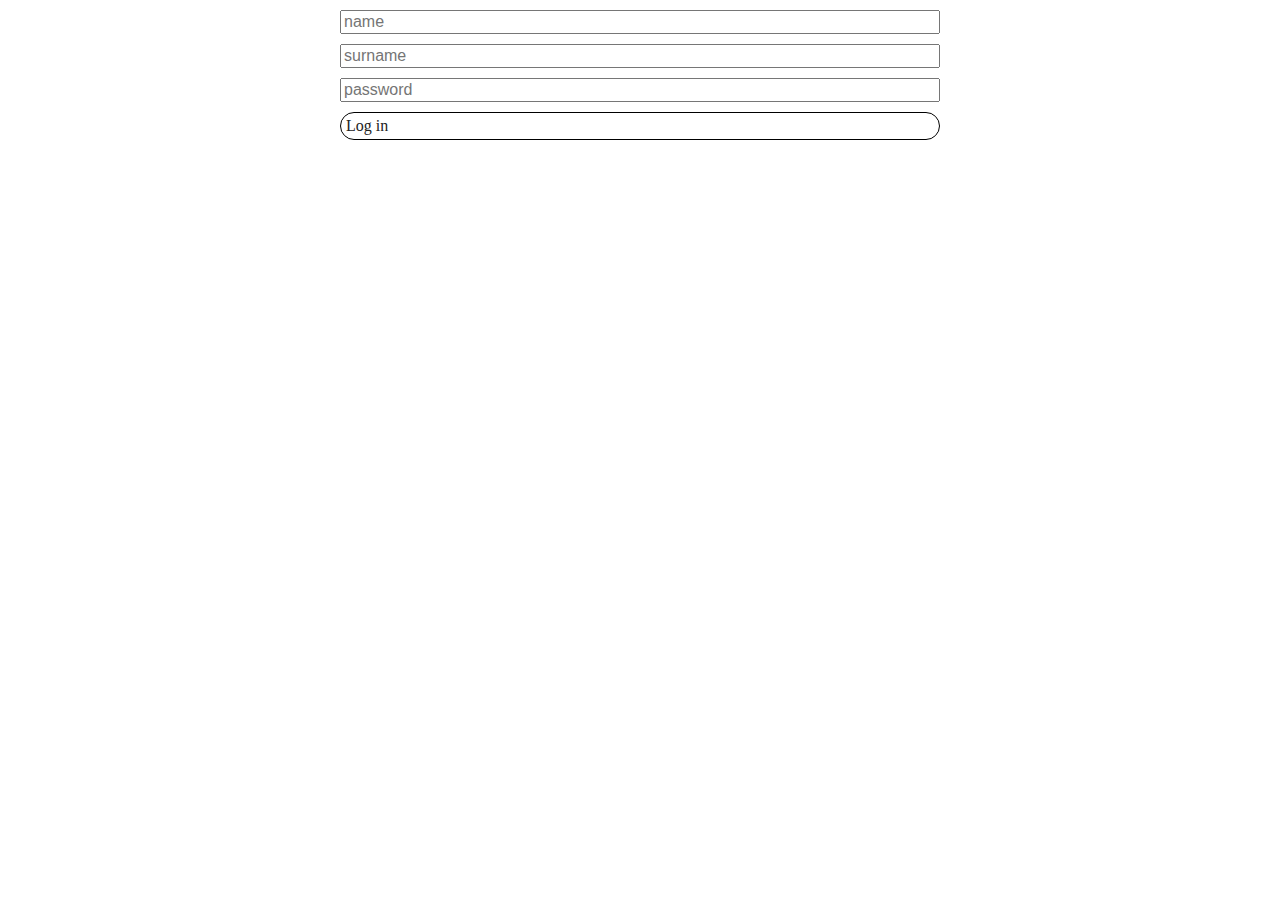
<file: index.html>
<!DOCTYPE html>
<html lang="en">
<head>
    <meta charset="UTF-8">
    <title>Chat</title>
    <link rel="stylesheet" href="assets/css/style.css">
    <script defer  type="module" src="assets/js/viewmodel/index.js"></script>
    <meta name="viewport" content="width=device-width, initial-scale=1">
</head>
<body>

</body>
</html>
</file>
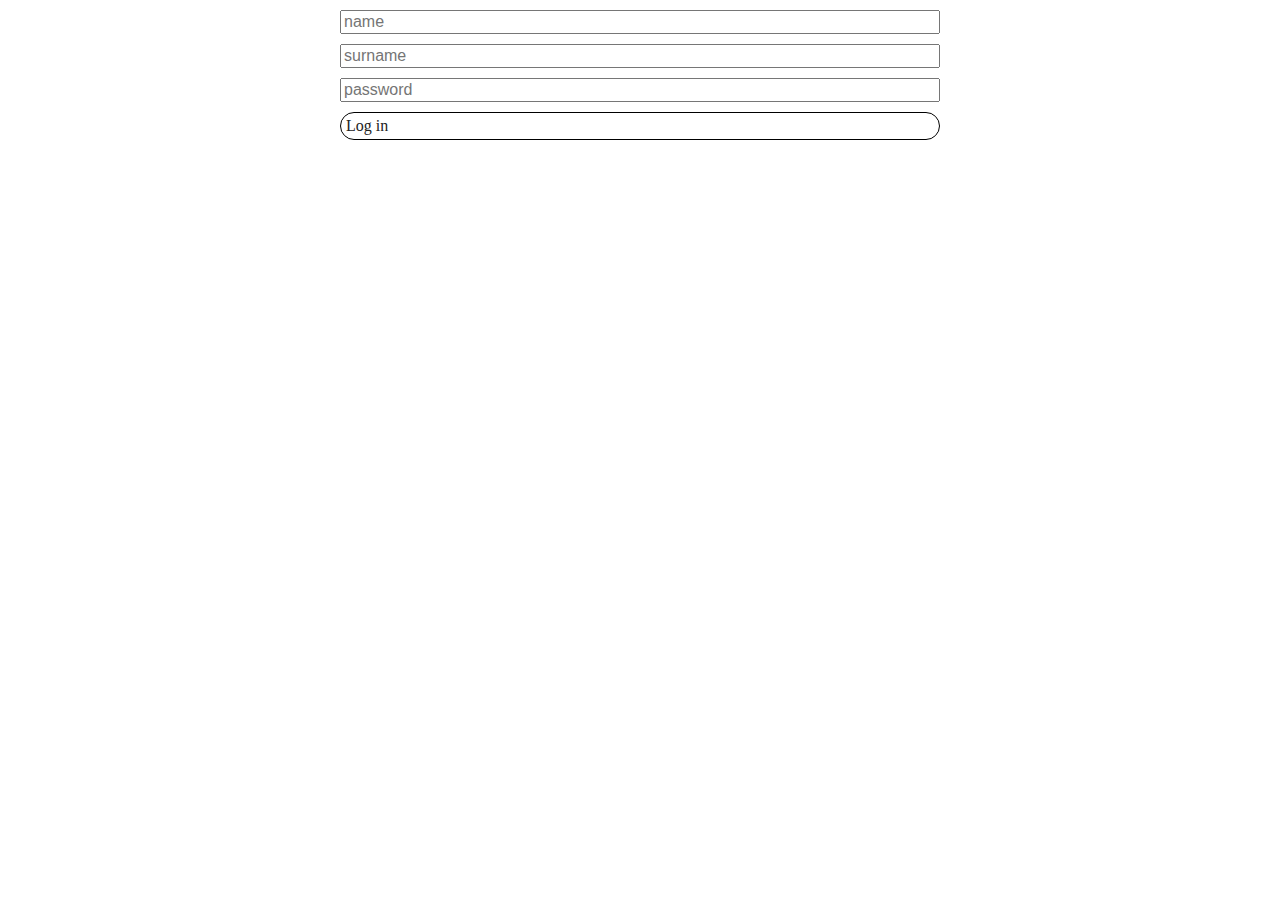
<file: pages/log-in.html>
<!DOCTYPE html>
<html lang="en">
<head>
    <meta charset="UTF-8">
    <meta name="viewport" content="width=device-width, initial-scale=1">
    <title>Log in</title>
    <script defer type="module" src="../assets/js/model/authorization/log-in.js"></script>
    <link rel="stylesheet" href="../assets/css/authorization/log-in.css">
</head>
<body>
<form action="#" class="logInForm">
    <input type="text" class="name" placeholder="name">
    <input type="text" class="surname" placeholder="surname">
    <input type="password" class="password" placeholder="password">
    <div class="logInButton">
        Log in
    </div>
</form>
</body>
</html>
</file>
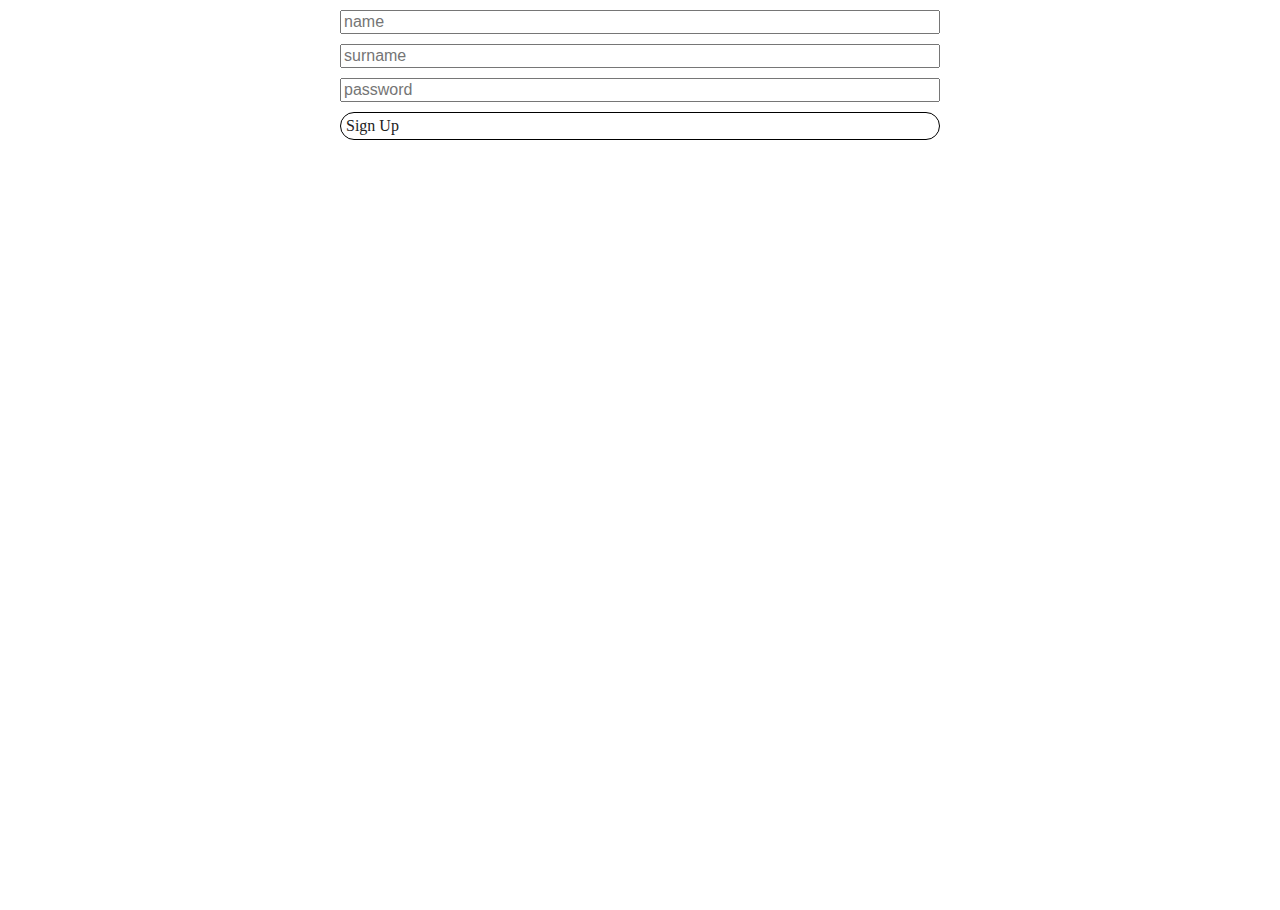
<file: pages/sign-up.html>
<!DOCTYPE html>
<html lang="en">
<head>
    <meta charset="UTF-8">
    <meta name="viewport" content="width=device-width, initial-scale=1">
    <title>Sign Up</title>
    <script defer type="module" src="../assets/js/model/authorization/sign-up.js"></script>
    <link rel="stylesheet" href="../assets/css/authorization/sign-up.css">
</head>
<body>
<form action="#" class="signUpForm">
    <input type="text" class="name" placeholder="name">
    <input type="text" class="surname" placeholder="surname">
    <input type="password" class="password" placeholder="password">
    <div class="signUpButton">
        Sign Up
    </div>
</form>
</body>
</html>
</file>
<file: assets/css/style.css>
@import "reset.css";

* {
    box-sizing: border-box;
}

#messenger {
    min-height: 100vh;
    padding: 10px;
    display: flex;
    flex-flow: column nowrap;
    max-width: 1024px;
    margin: 0 auto;
    border-right: 1px solid rgba(50, 50, 50, 0.3);
    border-left: 1px solid rgba(50, 50, 50, 0.3);
}

.chatListAndCurrentChatListMessagesWrapper {
    display: flex;
    flex-flow: row nowrap;
}

.chatListAndSearchFormWrapper {
    flex: 0.35;
    min-width: 250px;
}

.chatListAndSearchFormWrapper {
    border-right: 1px solid rgba(50, 50, 50, 0.3);
}

.currentChatListMessages {
    flex: 1;
    position: relative;
}

span.noCurrentChatSpan {
    margin: 0;
    transform: translate(-50%, -50%);
    position: absolute;
    top: 50%;
    left: 50%;
}

.chatList {
    font-size: 14px;
}

.chatList > * ~ * {
    margin-top: 10px;
}

.chatListListItem {
    display: flex;
    flex-flow: row nowrap;
}

.currentChat {
    background-color: #5a7484;
    color: white;
}

.userAvatarContainer {
    min-width: 60px;
    max-width: 60px;
    height: 60px;
    border-radius: 50%;
    overflow: hidden;
}

.userAvatarContainer > img {
    width: inherit;
    height: inherit;
    object-fit: cover;
}

.chatListListItemDataContainer {
    margin-left: 10px;
    padding: 5px;
    display: flex;
    flex-flow: column nowrap;


    overflow: hidden;
}

span.chatListListItemLastMessageSpan {
    white-space: nowrap;
    overflow: hidden;
    text-overflow: ellipsis;
    padding: 5px 5px 5px 0;
}
</file>
<file: assets/css/authorization/log-in.css>
@import "../reset.css";

body{
    padding: 10px 8px 0;
    min-height: 100vh;
}

form.logInForm{
    display: flex;
    flex-flow: column wrap;
    max-width: 600px;
    margin: 0 auto;
    min-width: 300px;
}

form > * ~ * {
    margin-top: 10px;
}

.logInButton{
    border: 1px solid black;
    border-radius: 16px;
    padding: 5px;
}
</file>
<file: assets/css/authorization/sign-up.css>
@import "../reset.css";

body{
    padding: 10px 8px 0;
    min-height: 100vh;
}

form.signUpForm{
    display: flex;
    flex-flow: column wrap;
    max-width: 600px;
    margin: 0 auto;
    min-width: 300px;
}

form > * ~ * {
    margin-top: 10px;
}

.signUpButton{
    border: 1px solid black;
    border-radius: 16px;
    padding: 5px;
}
</file>
